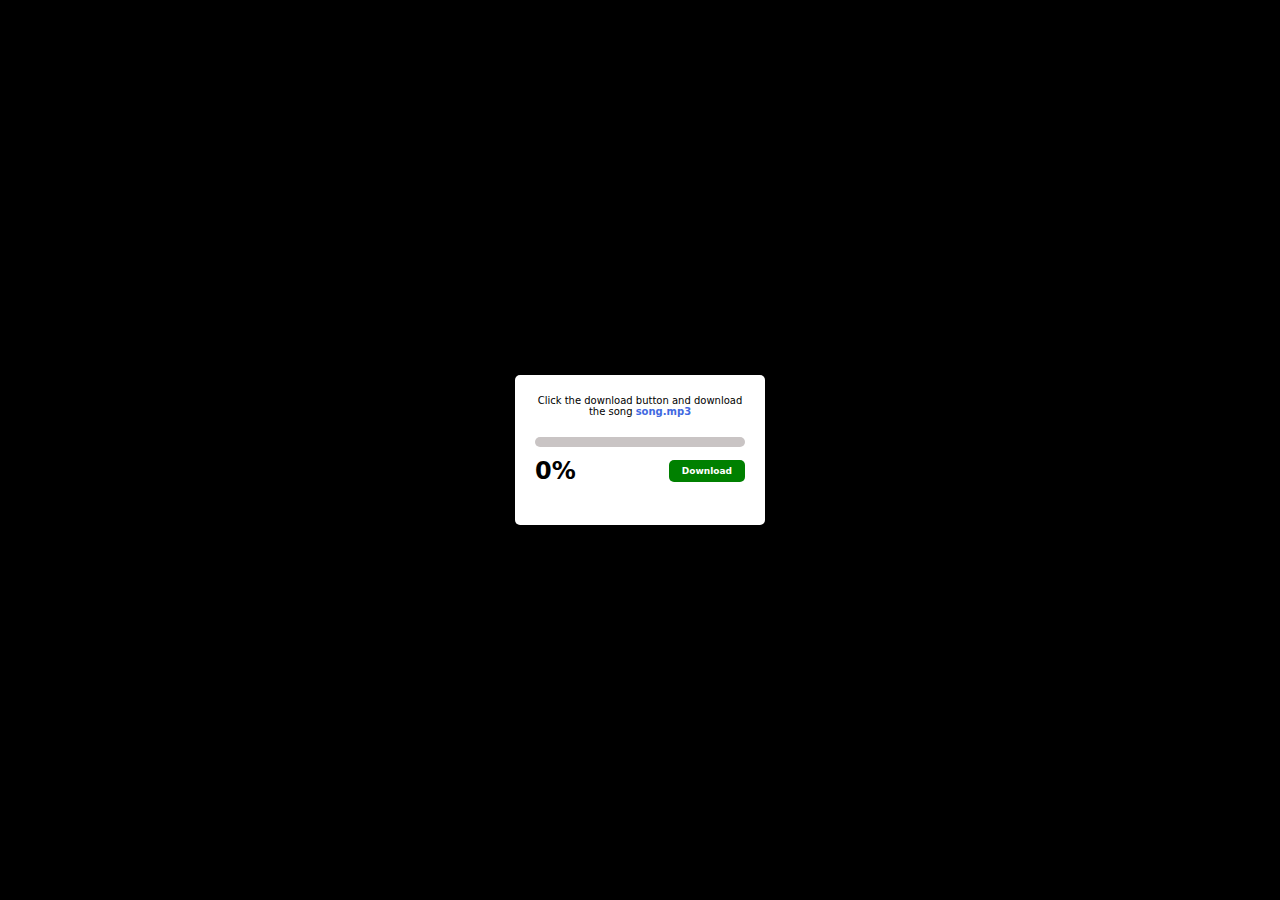
<file: index.html>
<!DOCTYPE html>
<html lang="en">
<head>
    <meta charset="UTF-8">
    <meta name="viewport" content="width=device-width, initial-scale=1.0">
    <title>Document</title>
    <link rel="stylesheet" href="style.css">
</head>
<body>

    <main>
        <div class="card">
            <p>Click the download button and download the song <span>song.mp3</span></p>
            <div class="outer">
                <div class="inner">

                </div>
            </div>
            <div class="bottom">
                <h2>0%</h2>
                <button>Download</button>
            </div>
        </div>
    </main>
        <script src="script.js"></script>
</body>
</html>
</file>
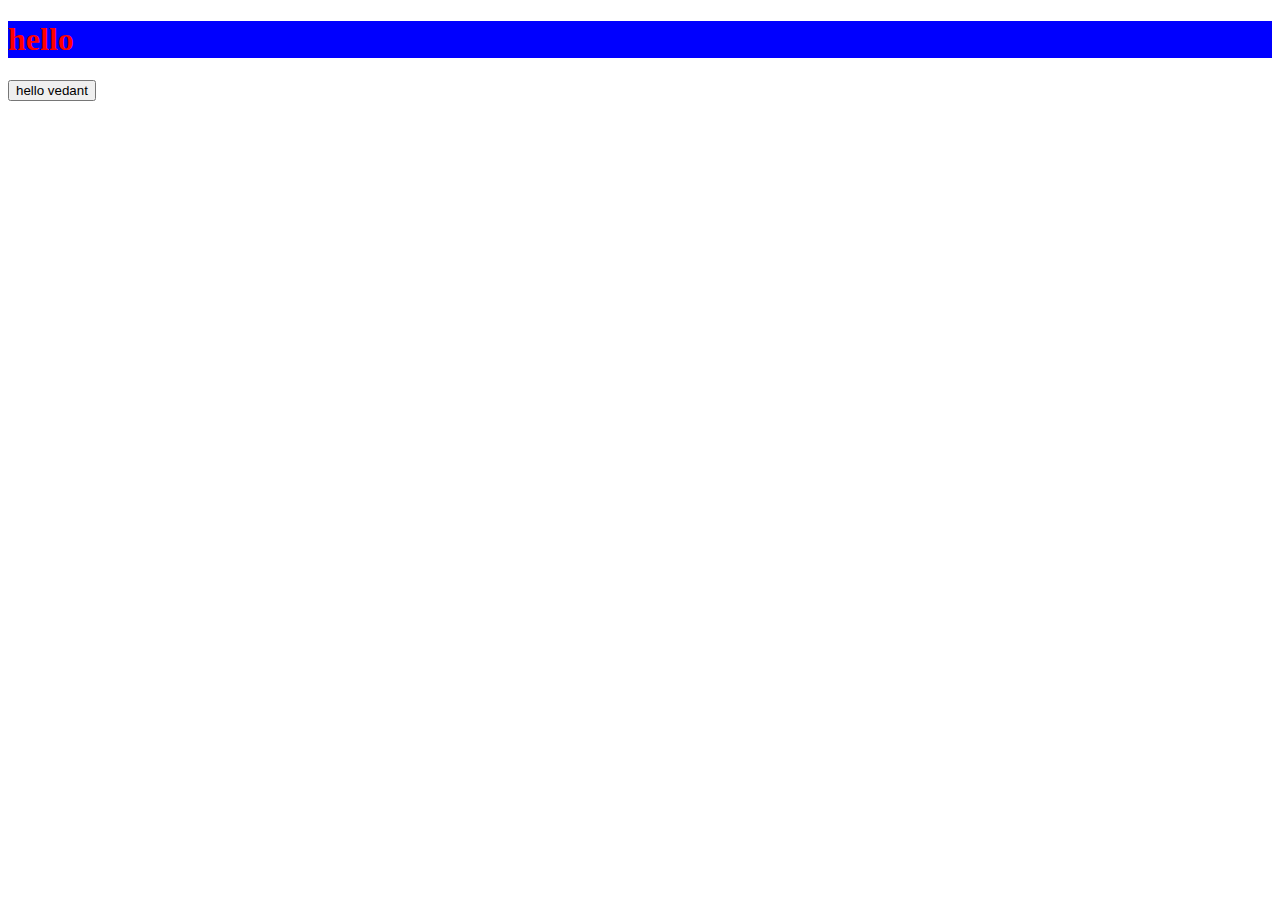
<file: Cohort Practice/Day-6-Dom/index.html>
<!DOCTYPE html>
<html lang="en">
<head>
    <meta charset="UTF-8">
    <meta name="viewport" content="width=device-width, initial-scale=1.0">
    <title>Document</title>
</head>
<body>

        <h1>hello </h1>
        <button>hello vedant </button>
        <script src="script.js"></script>
</body>
</html>
</file>
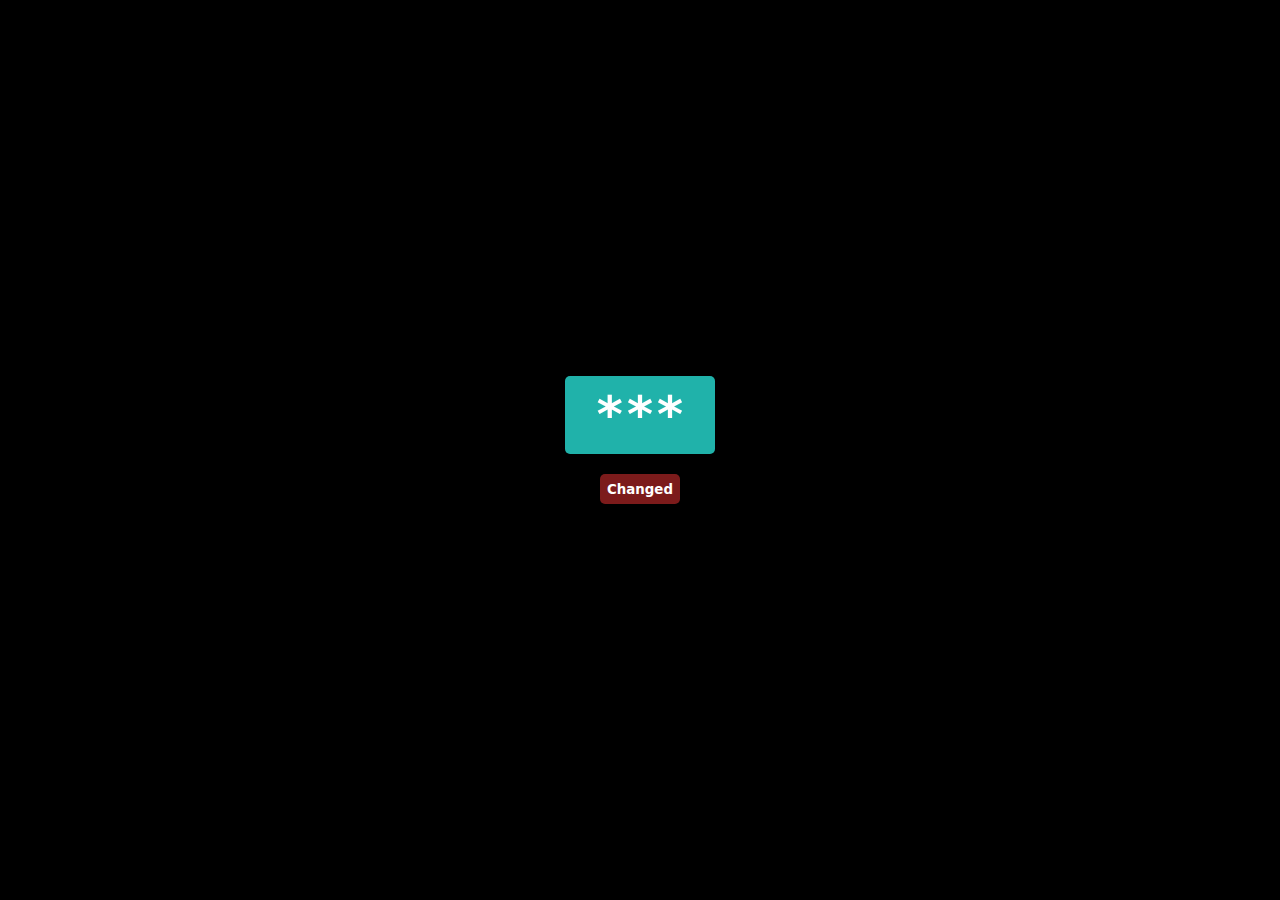
<file: Cohort Practice/Day-8-Dom/index.html>
<!DOCTYPE html>
<html lang="en">
<head>
    <meta charset="UTF-8">
    <meta name="viewport" content="width=device-width, initial-scale=1.0">
    <title>Document</title>
    <link rel="stylesheet" href="style.css">
</head>
<body>
        
        <!-- <div id="box"></div> -->
        <main>
             <h1>***</h1>
        <button>Changed</button>
        </main>

        <script src="script.js"></script>
</body>
</html>
</file>
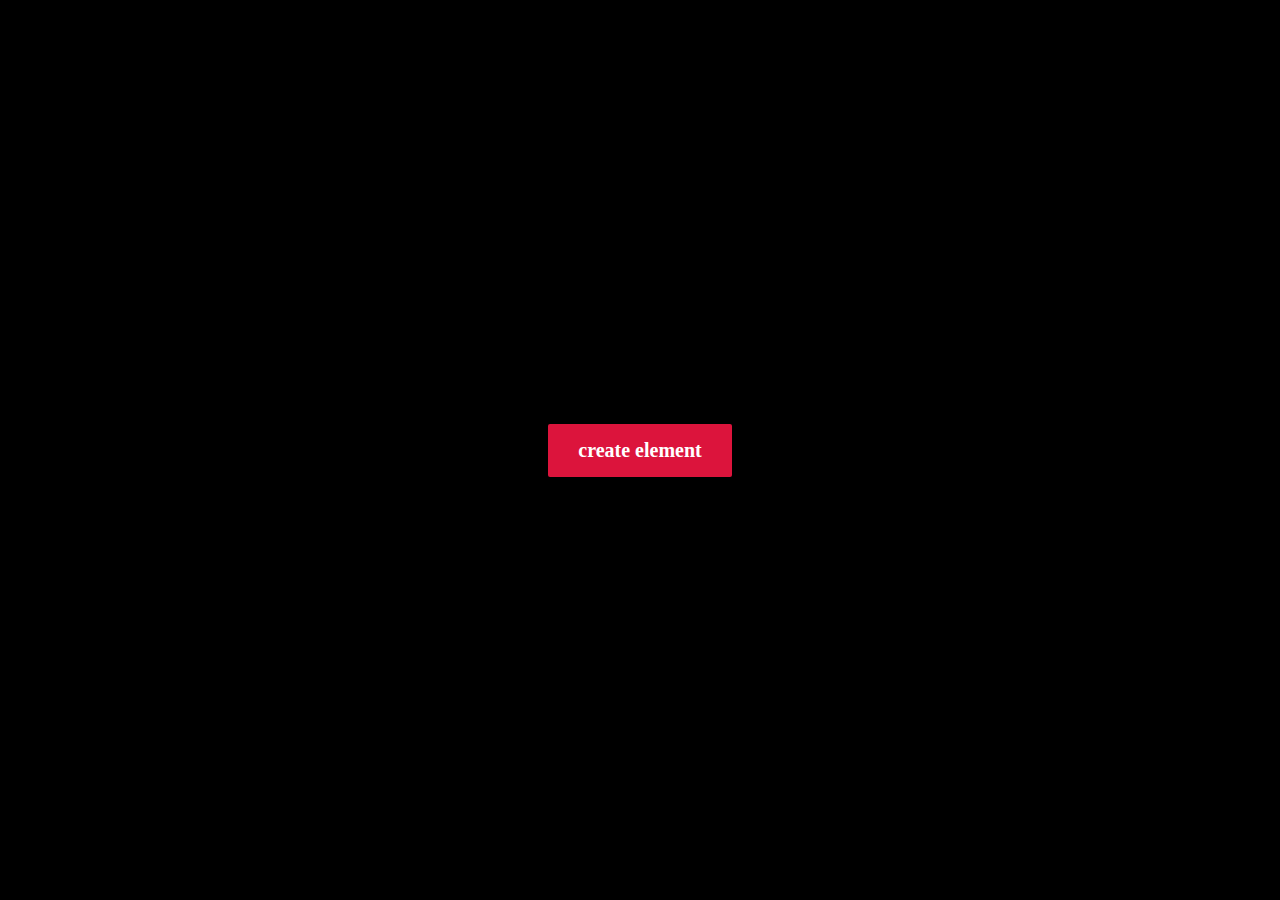
<file: Cohort Practice/Day-9-Dom/index.html>
<!DOCTYPE html>
<html lang="en">

<head>
  <meta charset="UTF-8">
  <meta name="viewport" content="width=device-width, initial-scale=1.0">
  <title>Document</title>
  <link rel="stylesheet" href="style.css">
</head>

<body>

  <main>
    <button>create element</button>

  </main>
  <script src="script.js"></script>
</body>

</html>
</file>
<file: Cohort Practice/Day-9-Dom/style.css>
* {
    margin: 0;
    padding: 0;
    box-sizing: border-box;
    font-family: 'helvetica neue';
    color: #fff;
}
html,
body {
    height: 100%;
    width: 100%;
}

body{
  overflow: hidden;
}

main{
  height: 100%;
  width: 100%;
  background-color: black;
  display: flex;
  align-items: center;
  justify-content: center;
  
}

button{
  padding: 15px 30px;
  font-weight: 600;
  font-size: 20px;
  background-color: crimson;
  border: none;
  cursor: pointer;
  border-radius: 2px;
  position: relative;
  z-index: 9;
}

button:active{
  scale: 0.95;
}
h1{
  white-space: nowrap;
}
</file>
<file: style.css>
/* Reset & Default Styles */
* {
  margin: 0;
  padding: 0;
  box-sizing: border-box;
  font-family: system-ui, -apple-system, BlinkMacSystemFont, 'Segoe UI', Roboto, Oxygen, Ubuntu, Cantarell, 'Open Sans', 'Helvetica Neue', sans-serif;
}

html, body {
  height: 100%;
  width: 100%;
}

main{
    height: 100%;
    width: 100%;
    background-color: black;
    display: flex;
    align-items: center;
    justify-content: center;
}

.card{
  height: 150px;
  width: 250px;
  background-color: white;
  border-radius: 5px;
  padding: 20px;
}

.card p{
  text-align: center;
  margin-bottom: 20px;
  font-size: 10px;
  font-weight: 500;
}

.card p span{
  font-weight: 600;
  color: royalblue;
}

.outer{
  height: 10px;
  border-radius: 5px;
  width: 100%;
  background-color: rgb(201, 196, 196);
}

.inner{
  height: 100%;
  width: 0%;
  border-radius: 5px;
  background-color: green;
}

.bottom{
  display: flex;
  align-items: center;
  justify-content: space-between;
  margin-top: 10px;
}

.bottom button{
  padding: 6px 13px;
  background-color: green;
  color: white;
  border-radius: 5px;
  cursor: pointer;
  font-size: 9px;
  border: 0;
  font-weight: 600;
}

.bottom button:active{
  scale: 0.95;
}
</file>
<file: Cohort Practice/Day-8-Dom/style.css>
/* Reset & Default Styles */
* {
  margin: 0;
  padding: 0;
  box-sizing: border-box;
  font-family: system-ui, -apple-system, BlinkMacSystemFont, 'Segoe UI', Roboto, Oxygen, Ubuntu, Cantarell, 'Open Sans', 'Helvetica Neue', sans-serif;
  color: white;
}

html, body {
  height: 100%;
  width: 100%;
}

main {
    height: 100%;
    width: 100%;
  background-color: black;
  display: flex;
  align-items: center;
  justify-content: center;
  flex-direction: column;
}

/* #box{
    height: 200px;
    width: 200px;
    background-color: rgb(20, 80, 20);
    border-radius: 5px;
    border: 2px solid white;
} */

h1{
    font-size: 50px;
    border-radius: 5px;
    background-color: lightseagreen;
    padding: 10px 30px;
    font-family: monospace;

}

button{
    height: 30px;
    width: 80px;
    background-color: rgb(124, 27, 27);
    border: none;
    border-radius: 5px ;
    cursor: pointer;
    margin: 20px;
    font-weight: 600;
}

button:active{
    background-color: aqua;
    
}
</file>
